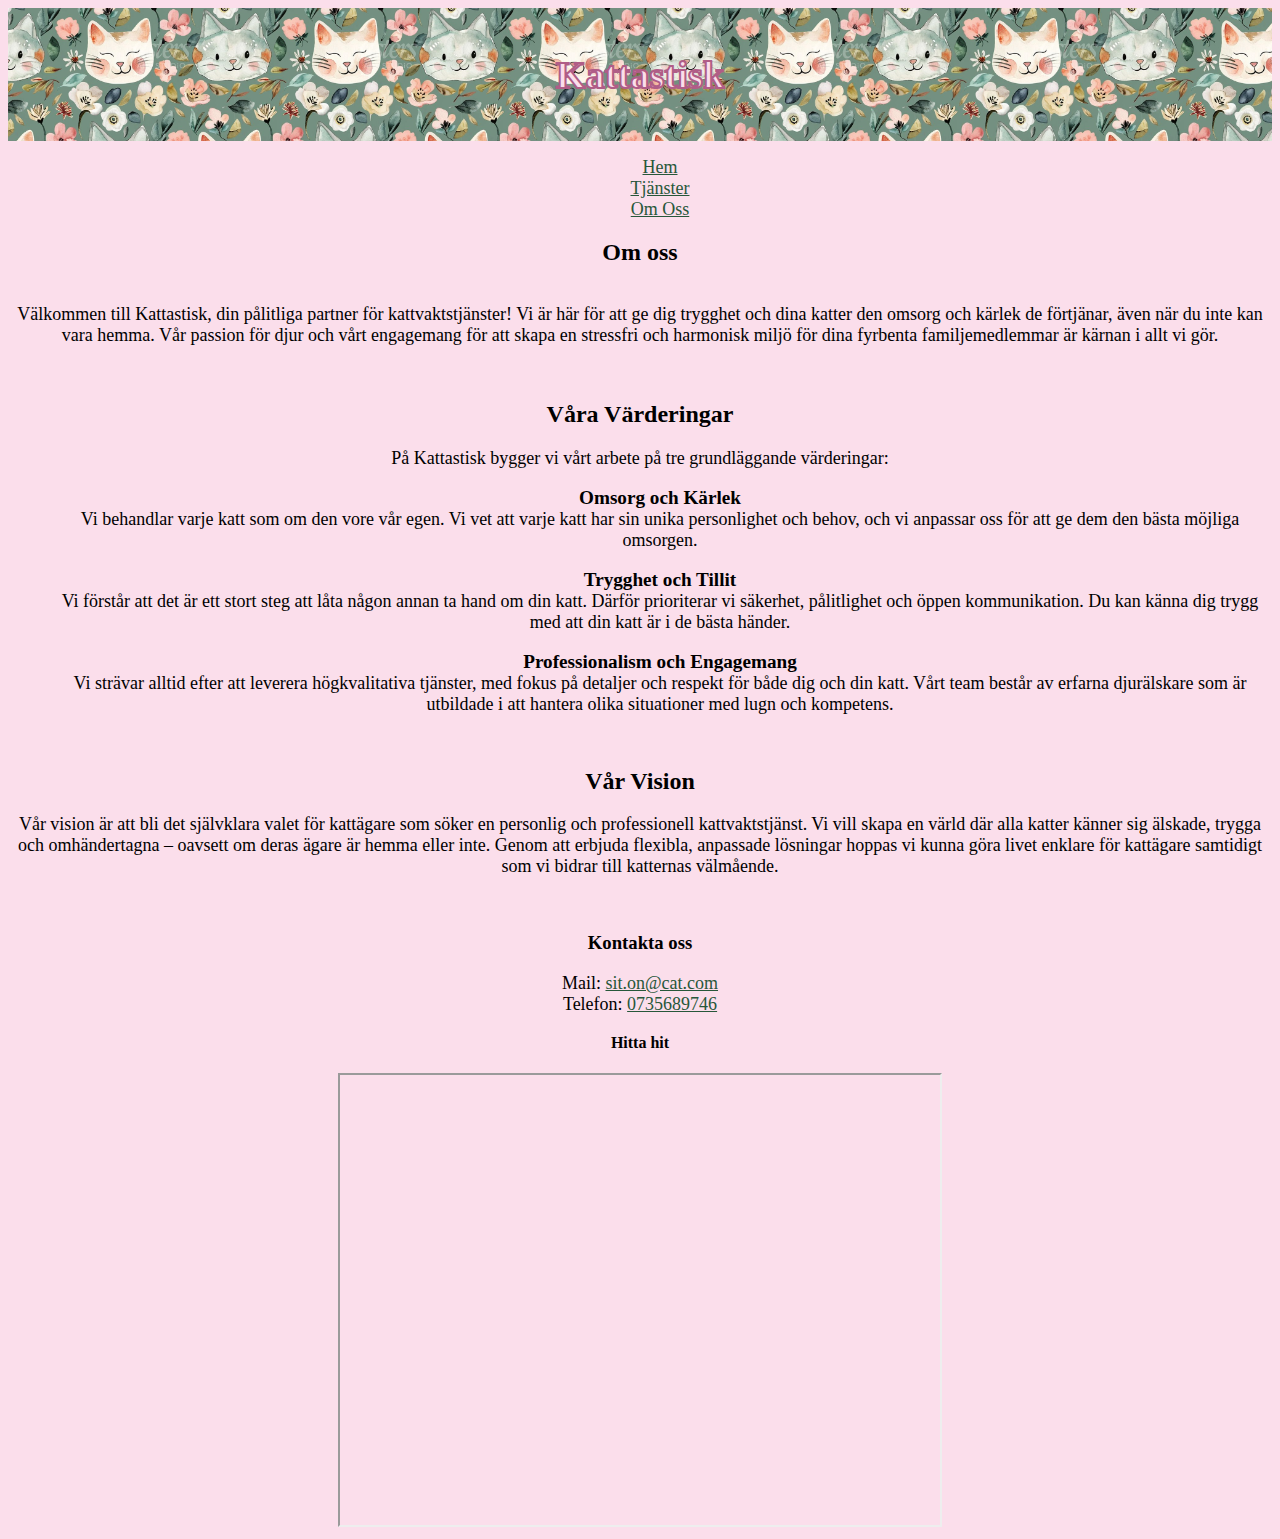
<file: htmlFiler/kontakt.html>
<!doctype html>
<html lang="en">
  <head>
    <!-- Required meta tags -->
    <meta charset="utf-8">
    <meta name="viewport" content="width=device-width, initial-scale=1, shrink-to-fit=no">

    <!-- Bootstrap CSS -->
    <link href="https://cdn.jsdelivr.net/npm/bootstrap@5.0.2/dist/css/bootstrap.min.css" rel="stylesheet" integrity="sha384-EVSTQN3/azprG1Anm3QDgpJLIm9Nao0Yz1ztcQTwFspd3yD65VohhpuuCOmLASjC" crossorigin="anonymous">
    <link rel="stylesheet" href="../cssFiler/cssKontakt.css">
    <title>Om oss</title>
  </head>
  <body>

    <header><h1>Kattastisk</h1></header>
    
    <!-- Fungerar inte med underline -->
    <ul class="nav nav-underline">
      <li class="nav-item">
        <a class="nav-link" href="../index.html">Hem</a>
      </li>
      <li class="nav-item">
        <a class="nav-link" href="service.html">Tjänster</a>
      </li>
      <li class="nav-item">
        <a class="nav-link active" aria-current="page" href="kontakt.html">Om Oss</a>
      </li>
    </ul>

    <div id="container" class="border-top border-white rounded-circle"> 
    <h2 class="rubrik">Om oss</h2>  

    </div>  
      <div class="container">
        <div class="row">
          <div class="col">
          </div>
          <div class="col-9">
            <p>Välkommen till Kattastisk, din pålitliga partner för kattvaktstjänster! Vi är här för att ge dig trygghet
              och dina katter den omsorg och kärlek de förtjänar, även när du inte kan vara hemma. Vår passion för djur
              och vårt engagemang för att skapa en stressfri och harmonisk miljö för dina fyrbenta familjemedlemmar är
              kärnan i allt vi gör.</p> <br>
              <h2 class="rubrik">Våra Värderingar</h2>
              <p>På Kattastisk bygger vi vårt arbete på tre grundläggande värderingar:</p>
              <ul>
                <li class="punkt">Omsorg och Kärlek</li>
                <li> Vi behandlar varje katt som om den vore vår egen. Vi vet att varje katt har sin unika personlighet och behov, och vi anpassar oss för att ge dem den bästa möjliga omsorgen.
                </li> <br>
                <li class="punkt">Trygghet och Tillit</li>
                <li>Vi förstår att det är ett stort steg att låta någon annan ta hand om din katt. Därför prioriterar vi säkerhet, pålitlighet och öppen kommunikation. Du kan känna dig trygg med att din katt är i de bästa händer.
                </li> <br>
                <li class="punkt">Professionalism och Engagemang</li>
                <li> Vi strävar alltid efter att leverera högkvalitativa tjänster, med fokus på detaljer och respekt för både dig och din katt. Vårt team består av erfarna djurälskare som är utbildade i att hantera olika situationer med lugn och kompetens.        
                </li>
              </ul>
              <br>
              <h2 class="rubrik">Vår Vision</h2>
              <p>Vår vision är att bli det självklara valet för kattägare som söker en personlig och professionell 
                kattvaktstjänst. Vi vill skapa en värld där alla katter känner sig älskade, trygga och omhändertagna – 
                oavsett om deras ägare är hemma eller inte. Genom att erbjuda flexibla, anpassade lösningar hoppas vi kunna
                göra livet enklare för kattägare samtidigt som vi bidrar till katternas välmående.</p>
              <br>
            <h3 class="rubrik">Kontakta oss</h3>
            <p>Mail: <a href="mailto:sit.on@cat.com">sit.on@cat.com</a> <br>
              Telefon: <a href="tel:0735689746">0735689746</a>
             </p>
             <h4 class="rubrik" >Hitta hit</h4>
              <iframe title="GoogleMaps" id="map" class="border-white rounded" src="https://www.google.com/maps/embed?pb=!1m18!1m12!1m3!1d3103.5852709943615!2d12.020196946242134!3d57.73830251388649!2m3!1f0!2f0!3f0!3m2!1i1024!2i768!4f13.1!3m3!1m2!1s0x464ff5816ba42641%3A0xa25987d764fc050c!2sKvibergs%20Krematorium!5e1!3m2!1ssv!2sse!4v1739009203117!5m2!1ssv!2sse"
              width="600" height="450" allowfullscreen="" loading="lazy" referrerpolicy="no-referrer-when-downgrade"></iframe>
             <br>
            </div>
          <div class="col">
            
          </div>
        </div>        
      </div> 
        
    

    <!-- Optional JavaScript -->
    <!-- jQuery first, then Popper.js, then Bootstrap JS -->
    <script src="https://code.jquery.com/jquery-3.2.1.slim.min.js" integrity="sha384-KJ3o2DKtIkvYIK3UENzmM7KCkRr/rE9/Qpg6aAZGJwFDMVNA/GpGFF93hXpG5KkN" crossorigin="anonymous"></script>
    <script src="https://cdn.jsdelivr.net/npm/popper.js@1.12.9/dist/umd/popper.min.js" integrity="sha384-ApNbgh9B+Y1QKtv3Rn7W3mgPxhU9K/ScQsAP7hUibX39j7fakFPskvXusvfa0b4Q" crossorigin="anonymous"></script>
    <script src="https://cdn.jsdelivr.net/npm/bootstrap@4.0.0/dist/js/bootstrap.min.js" integrity="sha384-JZR6Spejh4U02d8jOt6vLEHfe/JQGiRRSQQxSfFWpi1MquVdAyjUar5+76PVCmYl" crossorigin="anonymous"></script>
  </body>
</html>
</file>
<file: cssFiler/cssKontakt.css>
body {
    background-color: rgb(251, 222, 235);
}

.container {
    text-align: center;
    margin-top: 1cm;
}

.rubrik {
    text-align: center;
    margin-top: 0.5cm;
}

ul {
    text-align: center;
    list-style-type: none;
}
li {
    font-size: large;    
}

.punkt {
    font-size: larger;
    font-weight:bold;
}

p {
    text-align: center;
    font-size: large;
}

a:link {
    color:rgb(39, 87, 58);
}
a:visited {
    color:rgb(30, 67, 53);
}
.nav-underline .nav-item .nav-link:hover {
    color: rgb(114, 165, 134) !important;
}

.map{
    margin: auto;
    display: block;
}

header {
    background-image: url("../CatHeader.jpg");
    background-size: 6cm;
    background-position: top left;
    background-repeat: repeat;
    padding: 0.5cm;
    text-align: center;
    color: rgb(251, 222, 235); 
    -webkit-text-stroke-width: 2px;
    -webkit-text-stroke-color:rgb(176, 93, 135); 
    font-family: cursive;
    font-weight: bolder;
    font-size: larger;
}
</file>
